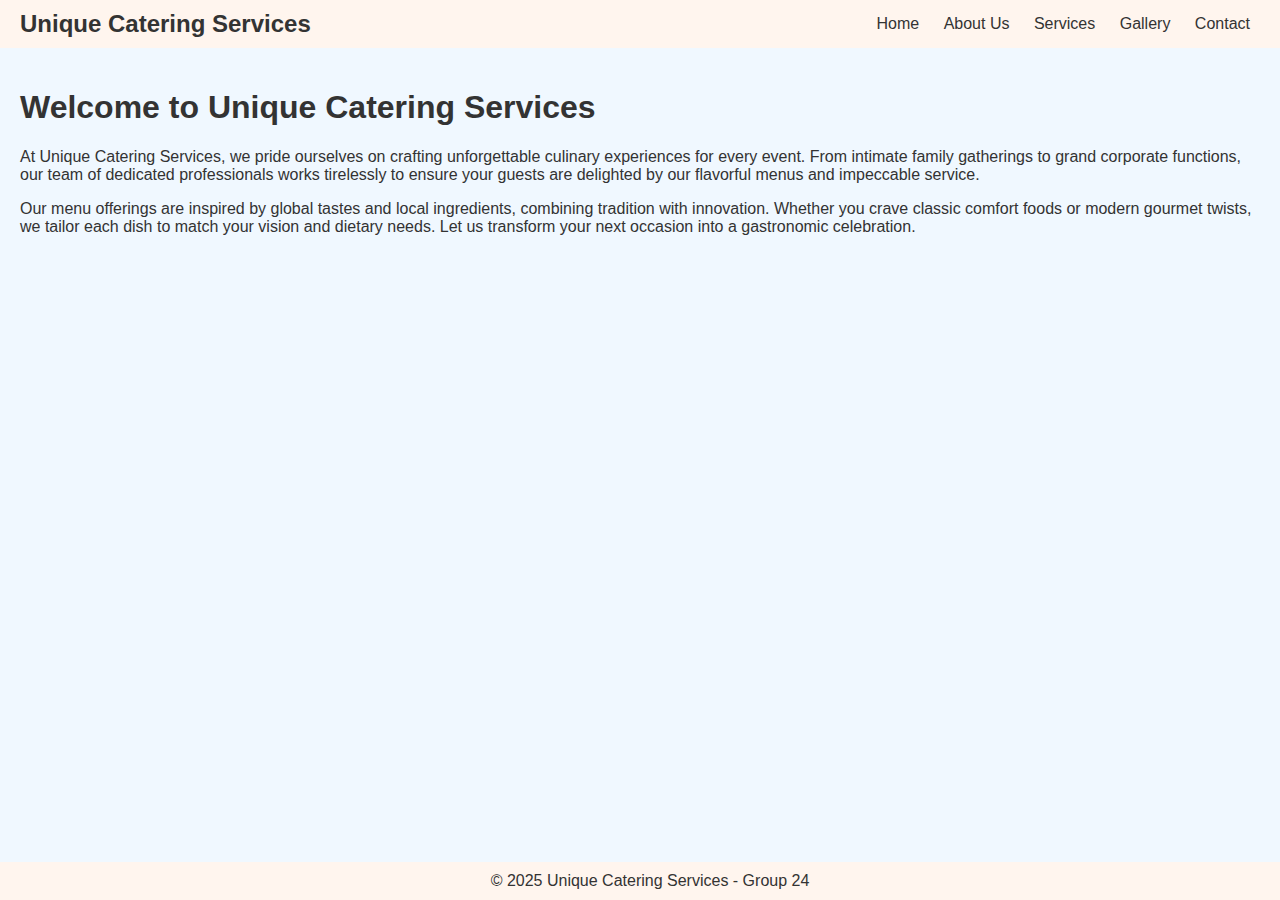
<file: UNIQUE CATERIN/index.html>
<!DOCTYPE html>
<html lang="en">
<head>
  <meta charset="UTF-8">
  <meta name="viewport" content="width=device-width, initial-scale=1.0">
  <title>Unique Catering Services</title>
  <link rel="stylesheet" href="css/style.css">
  <script src="js/script.js" defer></script>
</head>
<body>
  <header>
    <div class="logo">Unique Catering Services</div>
    <nav>
      <a href="index.html">Home</a>
      <a href="about.html">About Us</a>
      <a href="services.html">Services</a>
      <a href="gallery.html">Gallery</a>
      <a href="contact.html">Contact</a>
    </nav>
  </header>
  <main>
    <h1>Welcome to Unique Catering Services</h1>
    <p>At Unique Catering Services, we pride ourselves on crafting unforgettable culinary experiences for every event. From intimate family gatherings to grand corporate functions, our team of dedicated professionals works tirelessly to ensure your guests are delighted by our flavorful menus and impeccable service.</p>
    <p>Our menu offerings are inspired by global tastes and local ingredients, combining tradition with innovation. Whether you crave classic comfort foods or modern gourmet twists, we tailor each dish to match your vision and dietary needs. Let us transform your next occasion into a gastronomic celebration.</p>
  </main>
  <footer>
    © 2025 Unique Catering Services - Group 24
  </footer>
</body>
</html>
</file>
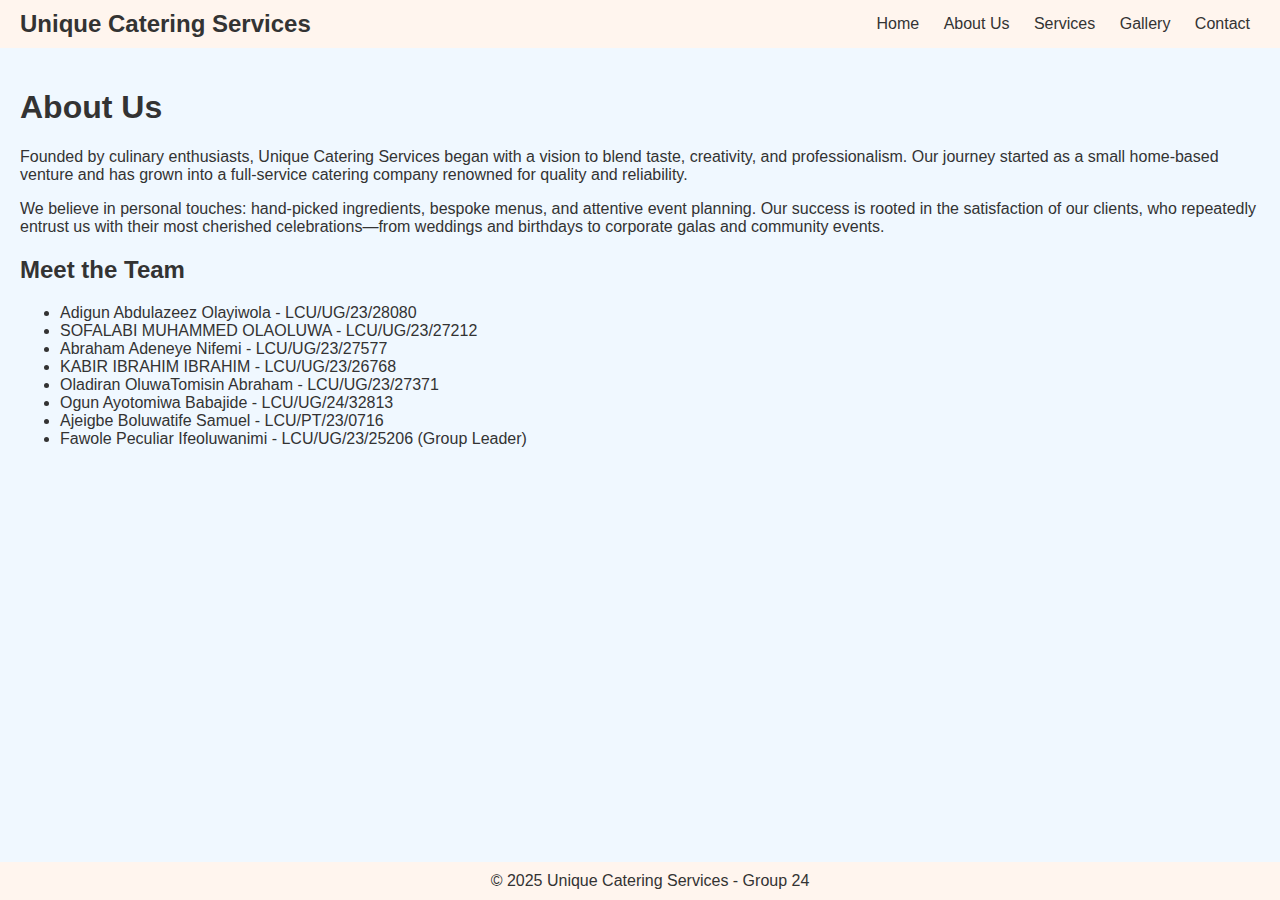
<file: UNIQUE CATERIN/about.html>
<!DOCTYPE html>
<html lang="en">
<head>
  <meta charset="UTF-8">
  <meta name="viewport" content="width=device-width, initial-scale=1.0">
  <title>About Us - Unique Catering Services</title>
  <link rel="stylesheet" href="css/style.css">
</head>
<body>
  <header>
    <div class="logo">Unique Catering Services</div>
    <nav>
      <a href="index.html">Home</a>
      <a href="about.html">About Us</a>
      <a href="services.html">Services</a>
      <a href="gallery.html">Gallery</a>
      <a href="contact.html">Contact</a>
    </nav>
  </header>
  <main>
    <h1>About Us</h1>
    <p>Founded by culinary enthusiasts, Unique Catering Services began with a vision to blend taste, creativity, and professionalism. Our journey started as a small home-based venture and has grown into a full-service catering company renowned for quality and reliability.</p>
    <p>We believe in personal touches: hand-picked ingredients, bespoke menus, and attentive event planning. Our success is rooted in the satisfaction of our clients, who repeatedly entrust us with their most cherished celebrations—from weddings and birthdays to corporate galas and community events.</p>
    <section>
      <h2>Meet the Team</h2>
      <ul>
        <li>Adigun Abdulazeez Olayiwola - LCU/UG/23/28080</li>
        <li>SOFALABI MUHAMMED OLAOLUWA - LCU/UG/23/27212</li>
        <li>Abraham Adeneye Nifemi - LCU/UG/23/27577</li>
        <li>KABIR IBRAHIM IBRAHIM - LCU/UG/23/26768</li>
        <li>Oladiran OluwaTomisin Abraham - LCU/UG/23/27371</li>
        <li>Ogun Ayotomiwa Babajide - LCU/UG/24/32813</li>
        <li>Ajeigbe Boluwatife Samuel - LCU/PT/23/0716</li>
        <li>Fawole Peculiar Ifeoluwanimi - LCU/UG/23/25206 (Group Leader)</li>
      </ul>
    </section>
  </main>
  <footer>
    © 2025 Unique Catering Services - Group 24
  </footer>
</body>
</html>
</file>
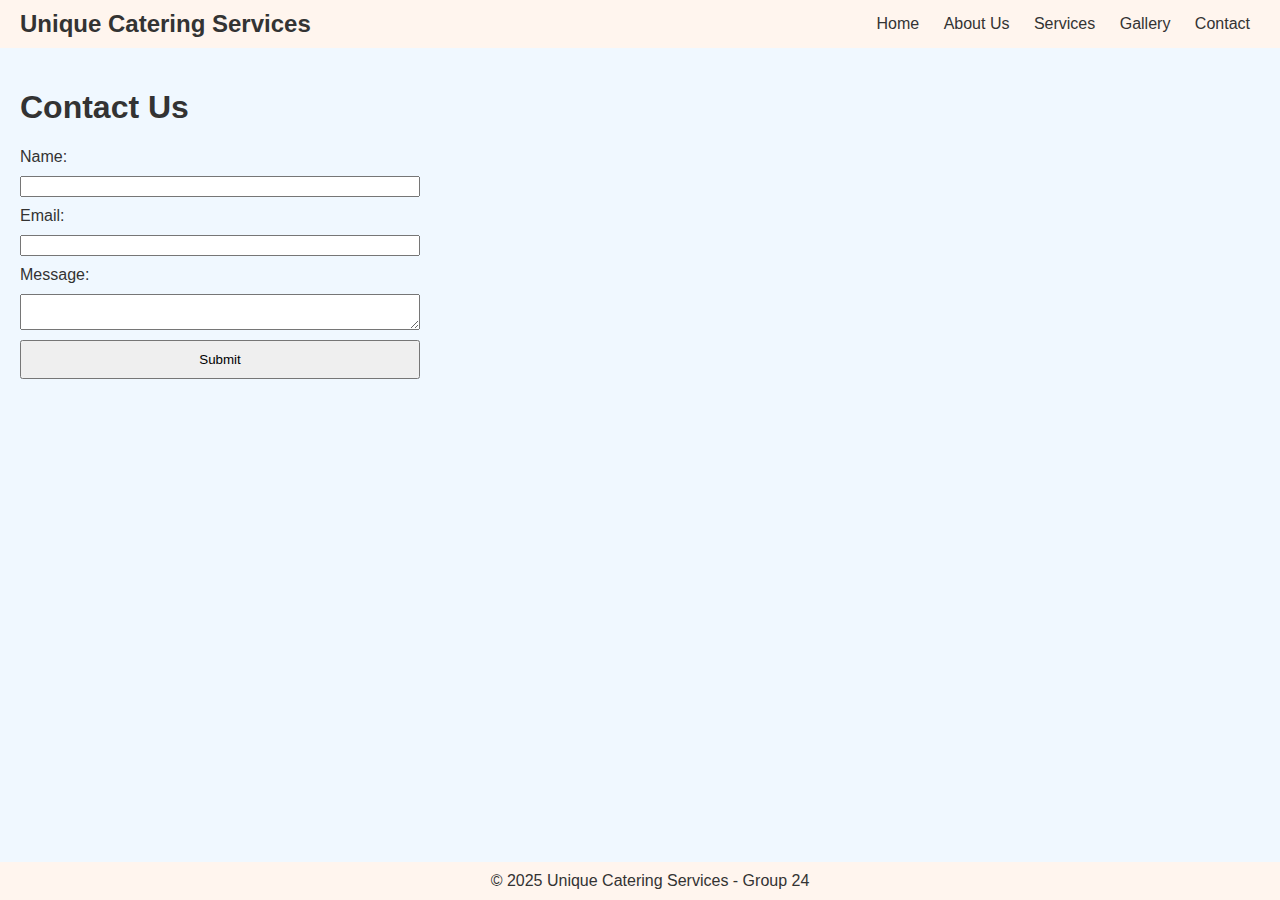
<file: UNIQUE CATERIN/contact.html>
<!DOCTYPE html>
<html lang="en">
<head>
  <meta charset="UTF-8">
  <meta name="viewport" content="width=device-width, initial-scale=1.0">
  <title>Contact - Unique Catering Services</title>
  <link rel="stylesheet" href="css/style.css">
  <script src="js/script.js" defer></script>
</head>
<body>
  <header>
    <div class="logo">Unique Catering Services</div>
    <nav>
      <a href="index.html">Home</a>
      <a href="about.html">About Us</a>
      <a href="services.html">Services</a>
      <a href="gallery.html">Gallery</a>
      <a href="contact.html">Contact</a>
    </nav>
  </header>
  <main>
    <h1>Contact Us</h1>
    <form id="contact-form">
      <label for="name">Name:</label>
      <input type="text" id="name" name="name" required>
      <label for="email">Email:</label>
      <input type="email" id="email" name="email" required>
      <label for="message">Message:</label>
      <textarea id="message" name="message" required></textarea>
      <button type="submit">Submit</button>
    </form>
    <p id="thank-you" style="display:none;">Thank you for contacting us!</p>
  </main>
  <footer>
    © 2025 Unique Catering Services - Group 24
  </footer>
</body>
</html>
</file>
<file: UNIQUE CATERIN/css/style.css>
body {
    font-family: Arial, sans-serif;
    background: #f0f8ff; /* baby blue */
    color: #333;
    margin: 0;
    padding: 0;
}
header {
    background: #fff5ee; /* cream */
    padding: 10px 20px;
    display: flex;
    align-items: center;
    justify-content: space-between;
}
.logo {
    font-weight: bold;
    font-size: 1.5em;
}
nav a {
    margin: 0 10px;
    text-decoration: none;
    color: #333;
}
main {
    padding: 20px;
}
.grid-gallery {
    display: grid;
    grid-template-columns: repeat(3, 1fr);
    gap: 10px;
}
.grid-gallery img {
    width: 100%;
    display: block;
}
footer {
    background: #fff5ee;
    text-align: center;
    padding: 10px;
    position: fixed;
    width: 100%;
    bottom: 0;
}
form {
    display: flex;
    flex-direction: column;
    max-width: 400px;
}
label, input, textarea, button {
    margin-bottom: 10px;
}
button {
    padding: 10px;
    cursor: pointer;
}
</file>
